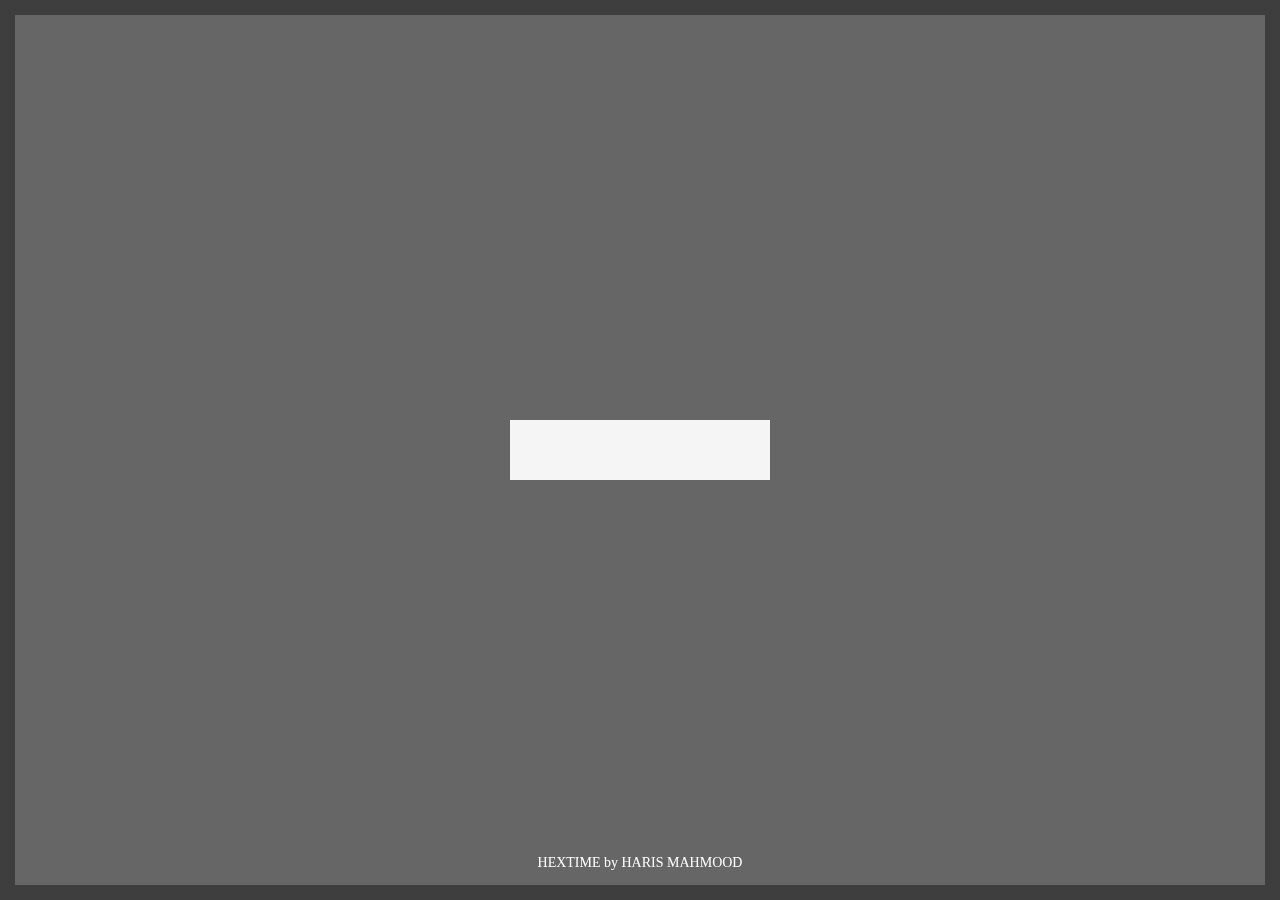
<file: hextime/hextime.html>
<!DOCTYPE html>
<html lang="en">
<head>
	<meta charset="UTF-8">
	<title>Hextime</title>
	<link href='http://fonts.googleapis.com/css?family=Montserrat:400,700' rel='stylesheet' type='text/css'>
	<link rel="stylesheet" href="styles.css">
	<script src="http://code.jquery.com/jquery-1.11.0.min.js"></script>

</head>
<body>
	<div class="page-bg">
		<div id="clock" class="time-container"></div>
	</div>
	<footer> HEXTIME by HARIS MAHMOOD </footer>

	<script>
		function updateClock ( )
		    {
		    var currentTime = new Date ( );
		    var currentHours = currentTime.getHours ( );
		    var currentMinutes = currentTime.getMinutes ( );
		    var currentSeconds = currentTime.getSeconds ( );
		 
		    // Pad the minutes and seconds with leading zeros, if required
		    currentMinutes = ( currentMinutes < 10 ? "0" : "" ) + currentMinutes;
		    currentSeconds = ( currentSeconds < 10 ? "0" : "" ) + currentSeconds;
		 
		    // Compose the string for display
		    var currentTimeString = "#" + currentHours + currentMinutes + currentSeconds ;
		     
		     
		    $("#clock").html(currentTimeString);
		    $(".page-bg").css("background-color", currentTimeString);
		         
		 }
		 
		$(document).ready(function()
		{
		   setInterval('updateClock()', 1000);
		});
	</script>
</body>
</html>
</file>
<file: hextime/styles.css>
/* http://meyerweb.com/eric/tools/css/reset/ 
   v2.0 | 20110126
   License: none (public domain)
*/

html, body, div, span, applet, object, iframe,
h1, h2, h3, h4, h5, h6, p, blockquote, pre,
a, abbr, acronym, address, big, cite, code,
del, dfn, em, img, ins, kbd, q, s, samp,
small, strike, strong, sub, sup, tt, var,
b, u, i, center,
dl, dt, dd, ol, ul, li,
fieldset, form, label, legend,
table, caption, tbody, tfoot, thead, tr, th, td,
article, aside, canvas, details, embed, 
figure, figcaption, footer, header, hgroup, 
menu, nav, output, ruby, section, summary,
time, mark, audio, video {
	margin: 0;
	padding: 0;
	border: 0;
	font-size: 100%;
	font: inherit;
	vertical-align: baseline;
}
/* HTML5 display-role reset for older browsers */
article, aside, details, figcaption, figure, 
footer, header, hgroup, menu, nav, section {
	display: block;
}
body {
	line-height: 1;
}
ol, ul {
	list-style: none;
}
blockquote, q {
	quotes: none;
}
blockquote:before, blockquote:after,
q:before, q:after {
	content: '';
	content: none;
}
table {
	border-collapse: collapse;
	border-spacing: 0;
}

/* ============================================= */

body{
	background-color: #3E3E3E;
	font-family: 'Montserrat', inherit, sans-serif;
}

.page-bg{
	height: calc(100vh - 30px);
	position: fixed;
	top: 15px;
	width: calc(100vw - 30px);
	left: 15px;
	background-color: #666;
	display: flex;
	align-items: center;
    justify-content: center;
}

	.time-container{
		padding: 30px;
		background-color: #f5f5f5;
		color: #222;
		font-size: 40px;
		width: 200px;
		text-align: center;
	}

footer{
	position: absolute;
	bottom: 30px;
	width: 100%;
	text-align: center;
	color: #fff;
	font-size: 14px;
}
</file>
